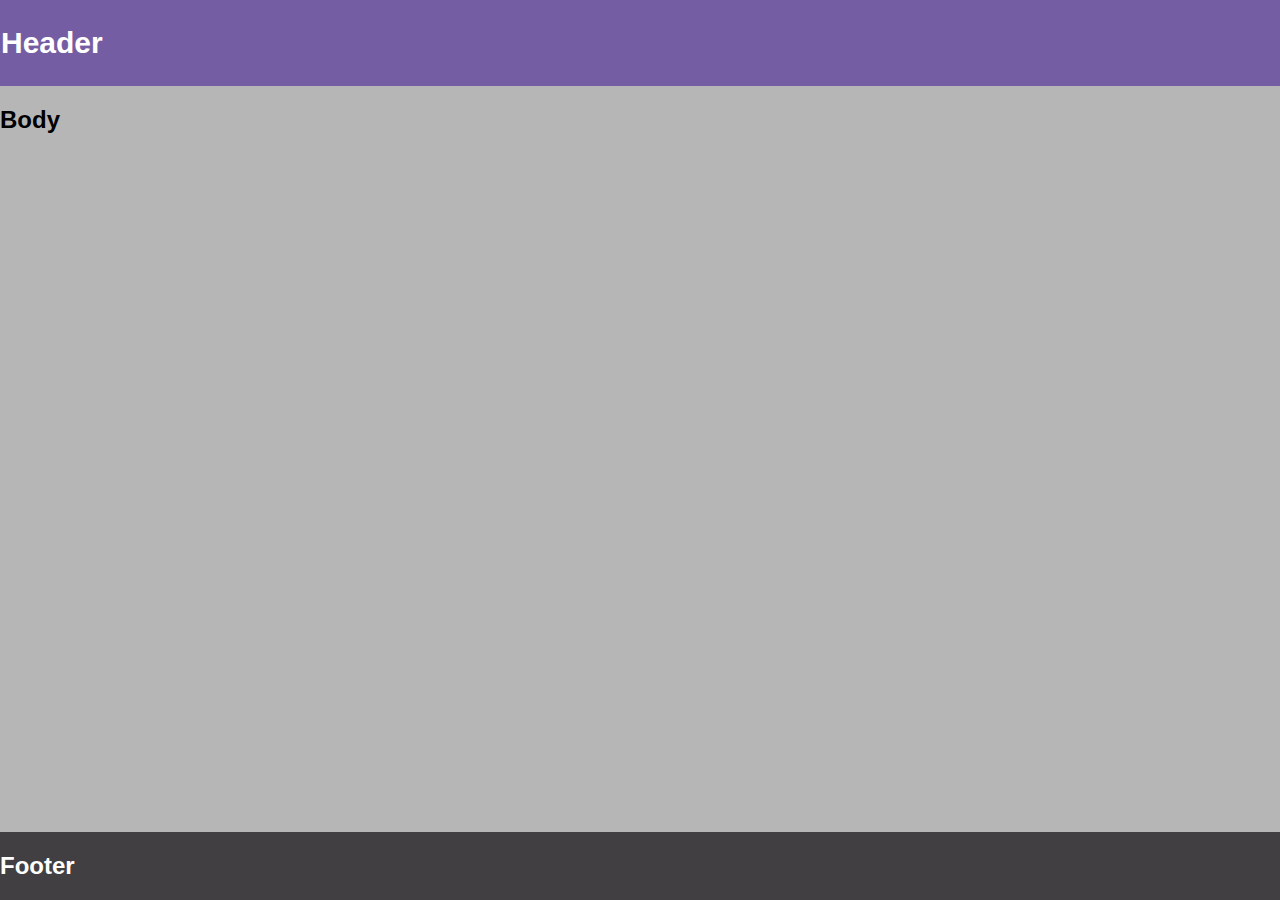
<file: footer.html>
<!DOCTYPE html>
<html lang="en">
<head>
    <meta charset="UTF-8">
    <meta name="viewport" content="width=device-width, initial-scale=1.0">
    <meta http-equiv="X-UA-Compatible" content="ie=edge">
    <title>Footer</title>
    <link rel="stylesheet" href="style.css">
</head>
<body>
    
    <div class="footer">


        <div class="head">

            <h2>
                Header
            </h2>
        </div>
        <div class="body">

            <h2>
                Body
            </h2>
        </div>
<div class="foot">

    <h2>
        Footer
    </h2>
</div>
    </div>
</body>
</html>
</file>
<file: style.css>
.bor{
    border: 1px solid black;
  text-align: left;
  padding: 8px;
  width:30%;
}
.padding{
border: green solid 10px;
  margin: 5px;
  padding: 5px;
  color: aqua;
  width:40%;
}
body {
  font-family: Arial;
  margin: 0;
}
.footer{


margin: 0 auto;

}
.head{
  
    padding: 1px;
   
    background: #755da3;
    color: white;
    font-size: 20px;
 
}
.body{
  position: fixed;
  width: 100%;
  background-color:rgb(182, 182, 182);
 height:100%;

}

.foot {
  position: fixed;
  left: 0;
  bottom: 0;
  width: 100%;
  background-color:rgb(65, 63, 65);
  color: white;
 
}
</file>
